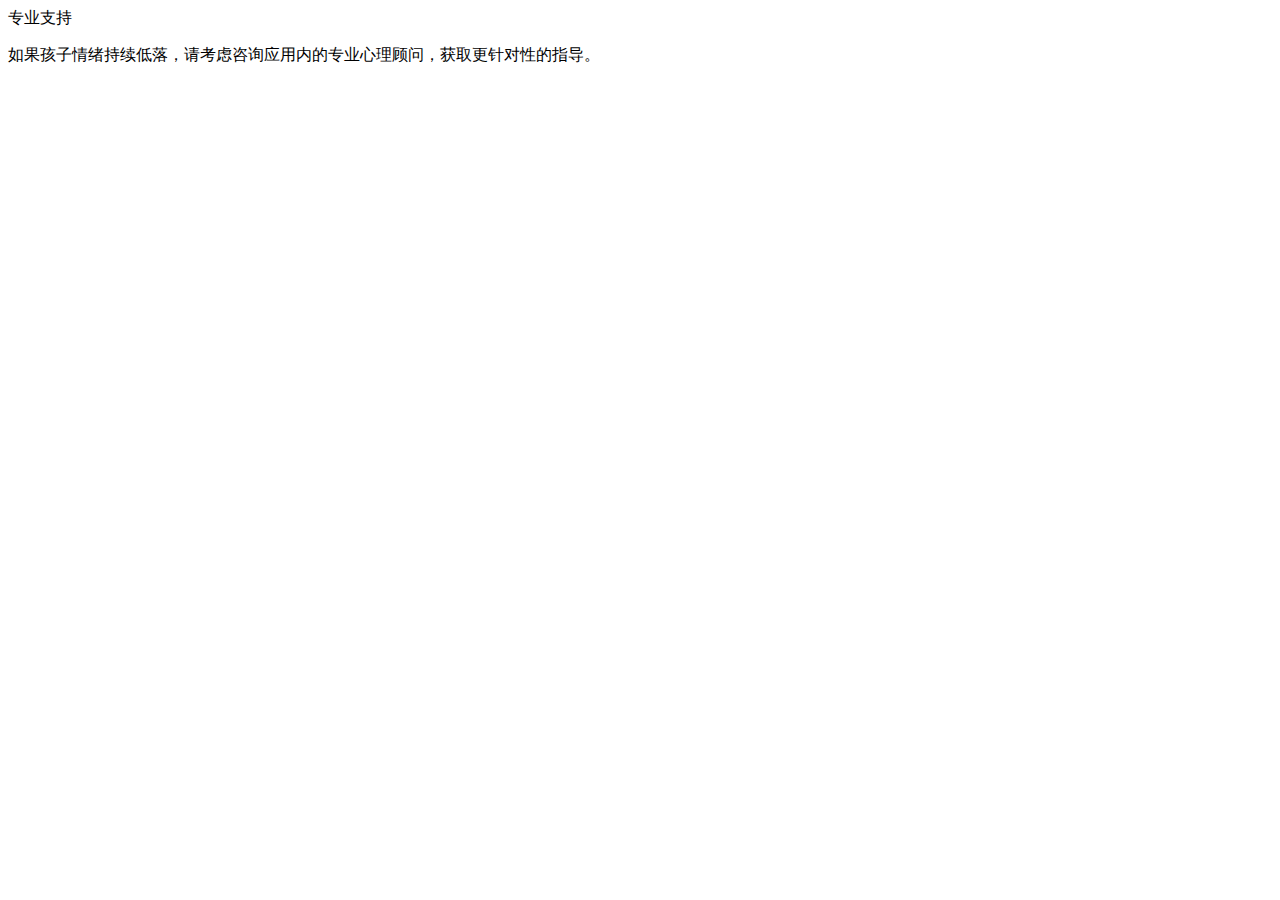
<file: analysis.html>
<html>

<div class="suggestion-item">
  <div class="suggestion-icon">
    <i class="ri-psychotherapy-line"></i>
  </div>
  <div class="suggestion-content">
    <div class="suggestion-title">专业支持</div>
    <p>如果孩子情绪持续低落，请考虑咨询应用内的专业心理顾问，获取更针对性的指导。</p>
  </div>
</div>
</html>
</file>
